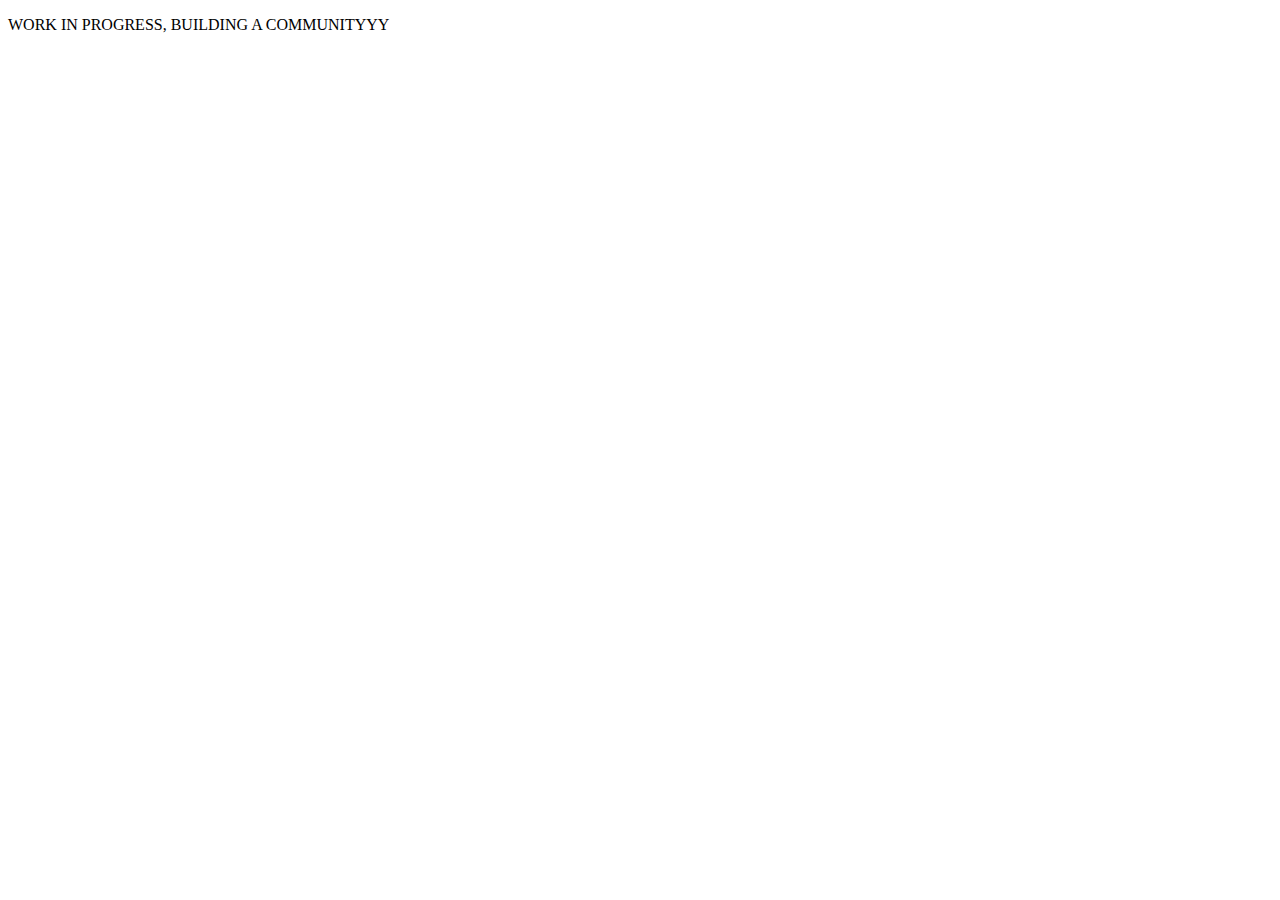
<file: activity.html>
<!DOCTYPE html>
<html lang="en">
<head>
    <meta charset="UTF-8">
    <meta name="viewport" content="width=device-width, initial-scale=1.0">
    <title>Document</title>
</head>
<body>
    <p> WORK IN PROGRESS, BUILDING A COMMUNITYYY</p>
</body>
</html>
</file>
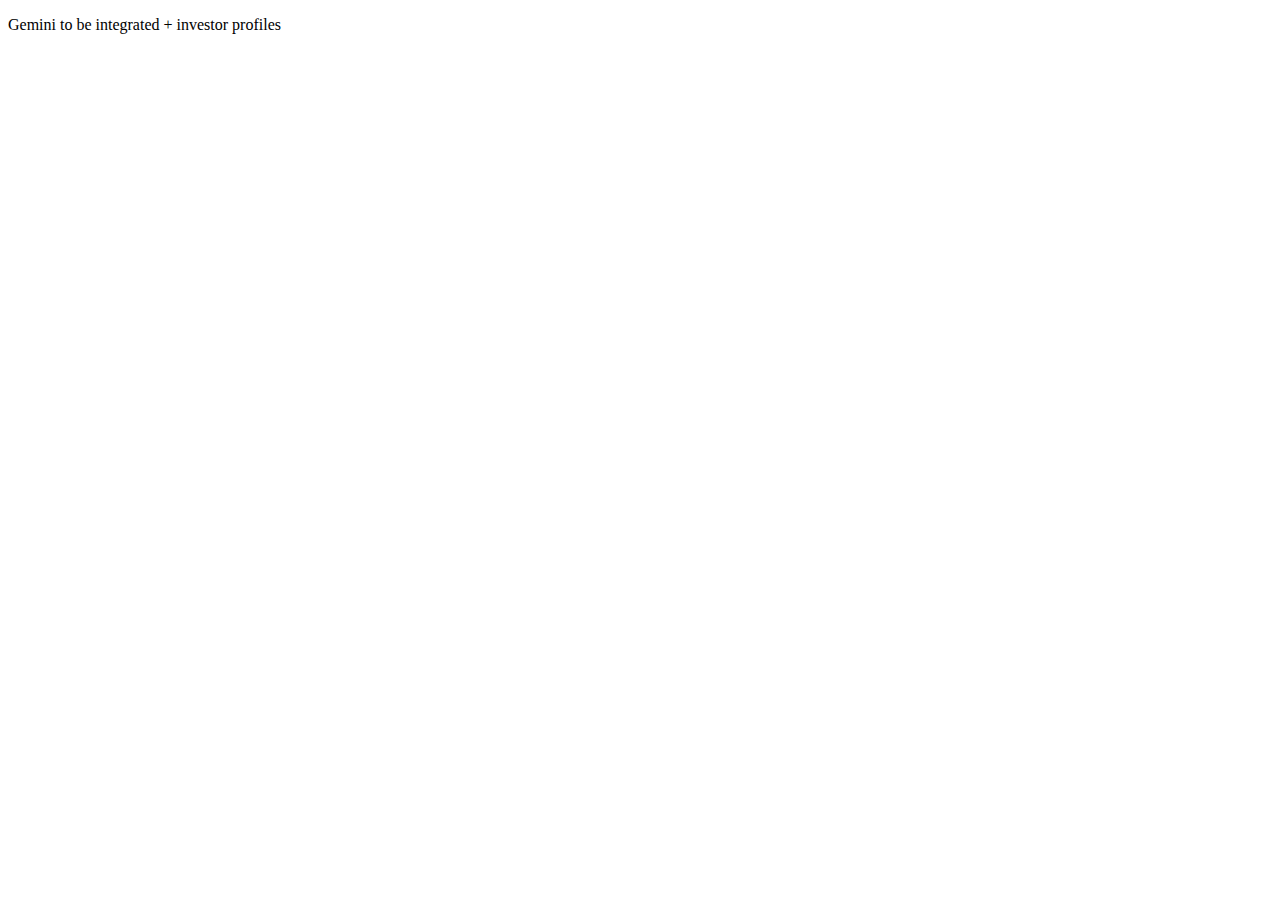
<file: advisory.html>
<!DOCTYPE html>
<html lang="en">
<head>
    <meta charset="UTF-8">
    <meta name="viewport" content="width=device-width, initial-scale=1.0">
    <title>Document</title>
</head>
<body>
    <p>Gemini to be integrated + investor profiles</p>
</body>
</html>
</file>
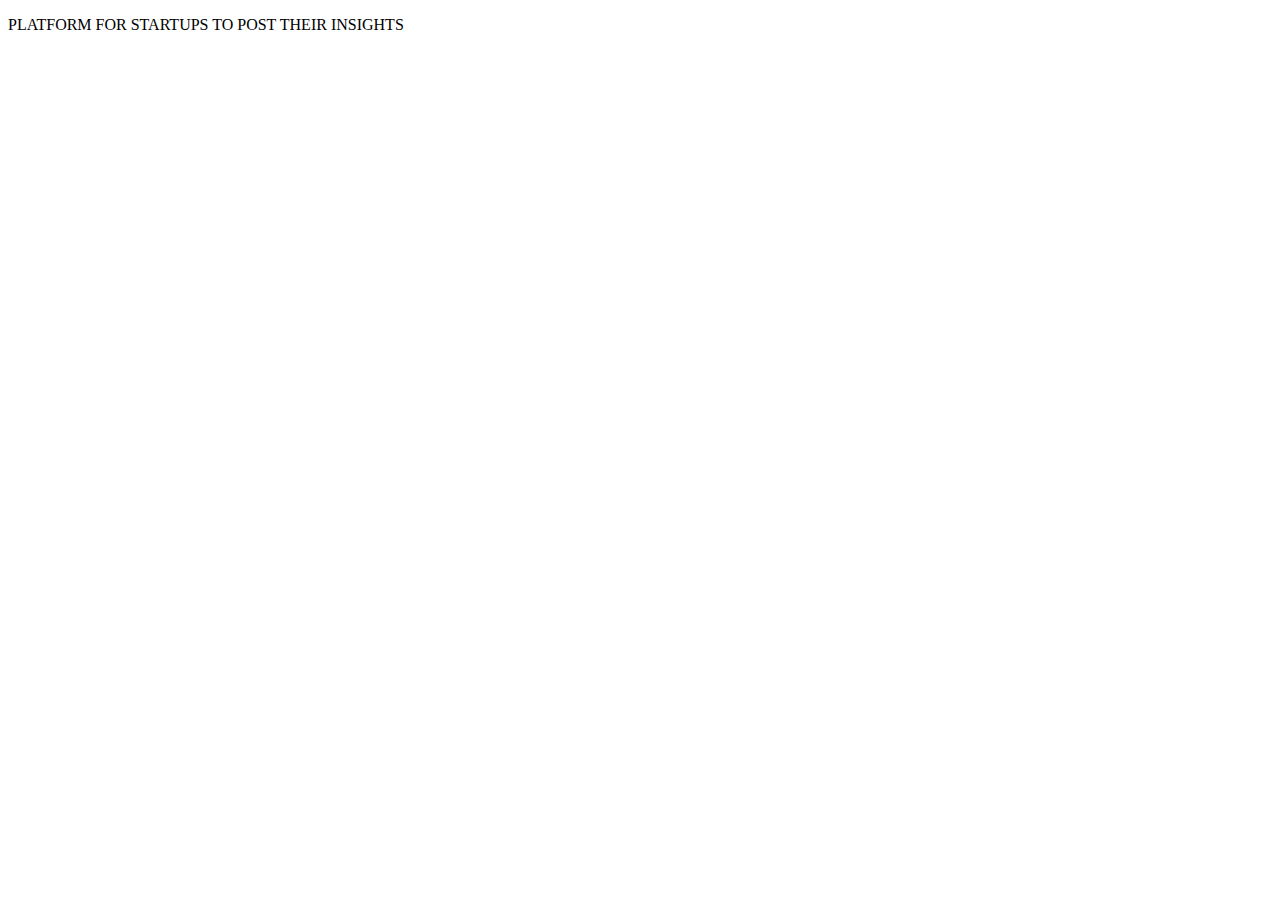
<file: blog.html>
<!DOCTYPE html>
<html lang="en">
<head>
  <meta charset="UTF-8">
  <meta name="viewport" content="width=device-width, initial-scale=1.0">
  <title>Document</title>
</head>
<body>
  <p>PLATFORM FOR STARTUPS TO POST THEIR INSIGHTS</p>
</body>
</html>
</file>
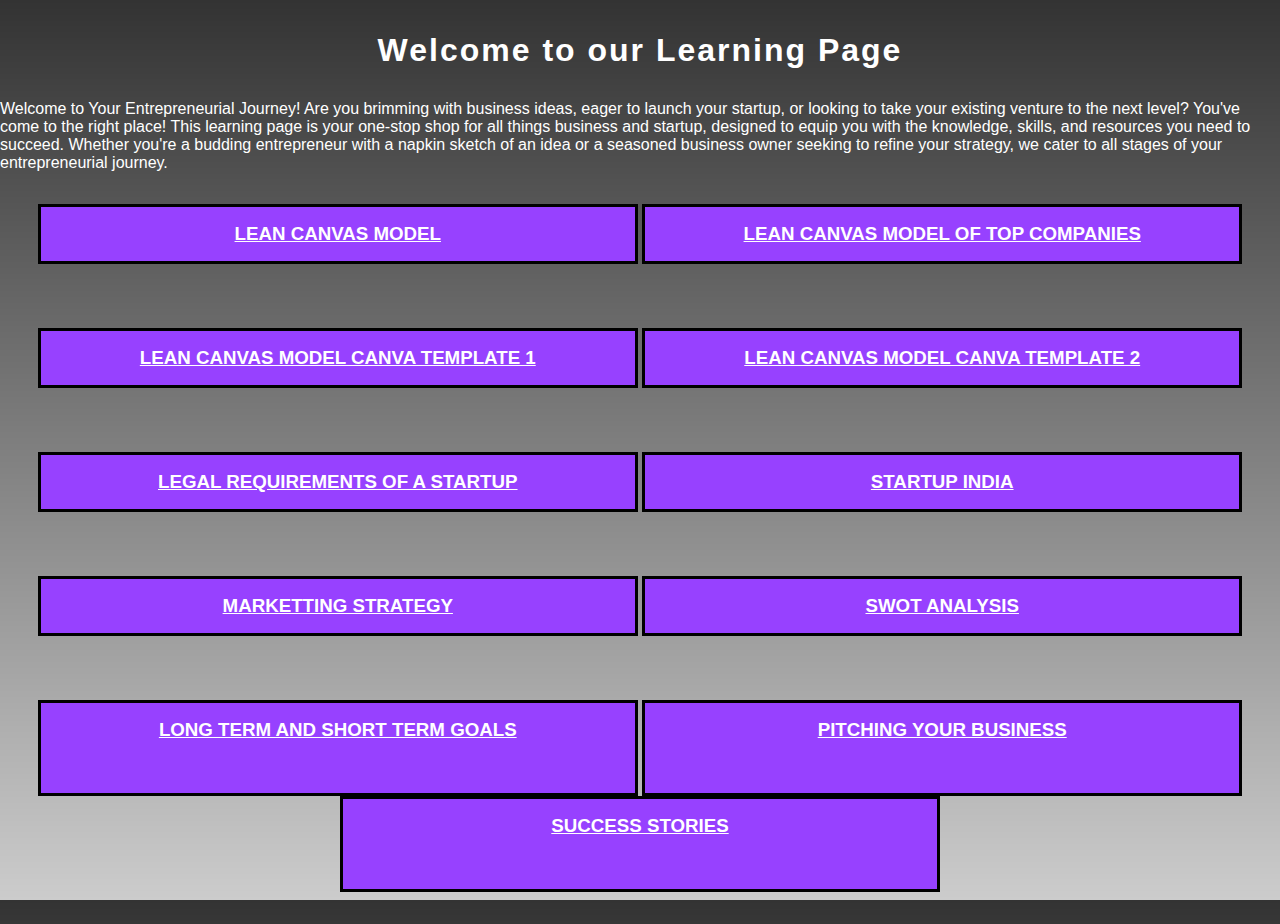
<file: learning.html>
<!DOCTYPE html>
<html lang="en">

<head>
    <meta charset="UTF-8">
            <meta http-equiv="X-UA-Compatible" content="IE=edge">
            <meta name="viewport" content="width=device-width, initial-scale=1.0">
            <title>Learning Page</title>
            <link rel="stylesheet" href="style3.css"
</head>
<body>
    
    <header>
        <nav>
            <div class="logo">
                <b>Welcome to our Learning Page</b>
                
    </header>
    <p style="color:white;">
      Welcome to Your Entrepreneurial Journey!
      Are you brimming with business ideas, eager to launch your startup, or looking to take your existing venture to the next level? You've come to the right place! This learning page is your one-stop shop for all things business and startup, designed to equip you with the knowledge, skills, and resources you need to succeed.
      
      Whether you're a budding entrepreneur with a napkin sketch of an idea or a seasoned business owner seeking to refine your strategy, we cater to all stages of your entrepreneurial journey.</p>
    <section  class="l-text">
        <div class='parent'>
            <div class='child'><a href="https://leancanvas_production.s3.amazonaws.com/cms/LeanCanvas.pdf"><h3>LEAN CANVAS MODEL</h3> </a>
            </div>
            <div class='child'><a href="https://litslink.com/blog/5-lean-canvas-examples-of-multi-billion-startups"><h3>LEAN CANVAS MODEL OF TOP COMPANIES</h3> </a>
                </div>
          </div>
          <div class='parent'>
            <div class='child'><a href="https://www.canva.com/design/DAF75iwNjOo/nqHv6nHWcWks8hUXgpb5uw/view?utm_content=DAF75iwNjOo&utm_campaign=designshare&utm_medium=link&utm_source=publishsharelink&mode=preview" target="_blank"><h3>LEAN CANVAS MODEL CANVA TEMPLATE 1</h3> </a>
            </div>
            <div class='child'><a href="https://www.canva.com/design/DAF75usLcvI/eoFzREX5WbWcfJnebgA4KQ/view?utm_content=DAF75usLcvI&utm_campaign=designshare&utm_medium=link&utm_source=publishsharelink&mode=preview" target="_blank"><h3>LEAN CANVAS MODEL CANVA TEMPLATE 2</h3></a>
            </div>
          </div>
          <div class='parent'>
            <div class='child'><a href="https://www.legalkart.com/legal-blog/what-are-the-legal-compliances-required-for-a-start-up-" target="_blank"><h3>LEGAL REQUIREMENTS OF A STARTUP</h3></a>
            </div>
            <div class='child'><a href="https://www.startupindia.gov.in/content/sih/en/startup-scheme.html" target="_blank"><h3>STARTUP INDIA</h3></a>
            </div>
          </div>
          <div class='parent'>
            <div class='child'><a href="https://medium.com/swlh/36-types-of-marketing-strategies-tactics-to-grow-your-business-57c548cd047b" target="_blank"><h3>MARKETTING STRATEGY</h3></a>
            </div>
            <div class='child'><a href="https://asana.com/resources/swot-analysis" target="_blank"><h3>SWOT ANALYSIS</h3></a>
            </div>
          </div>
          <div class='parent'>
            <div class='child'><a href="https://medium.com/@woojingo/how-to-plan-short-term-vs-long-term-5af3927fd9be" target="_blank"><h3>LONG TERM AND SHORT TERM GOALS</h3></a><br><br>
            </div>
            <div class='child'><a href="https://online.hbs.edu/blog/post/how-to-pitch-a-business-idea" target="_blank"><h3>PITCHING YOUR BUSINESS</h3></a><br><br>
            </div>
            <div class='child'><a href="https://admeducation.com/blog/indian-entrepreneurs-success-story/" target="_blank"><h3>SUCCESS STORIES</h3></a><br><br>
            </div>
          </div>
</file>
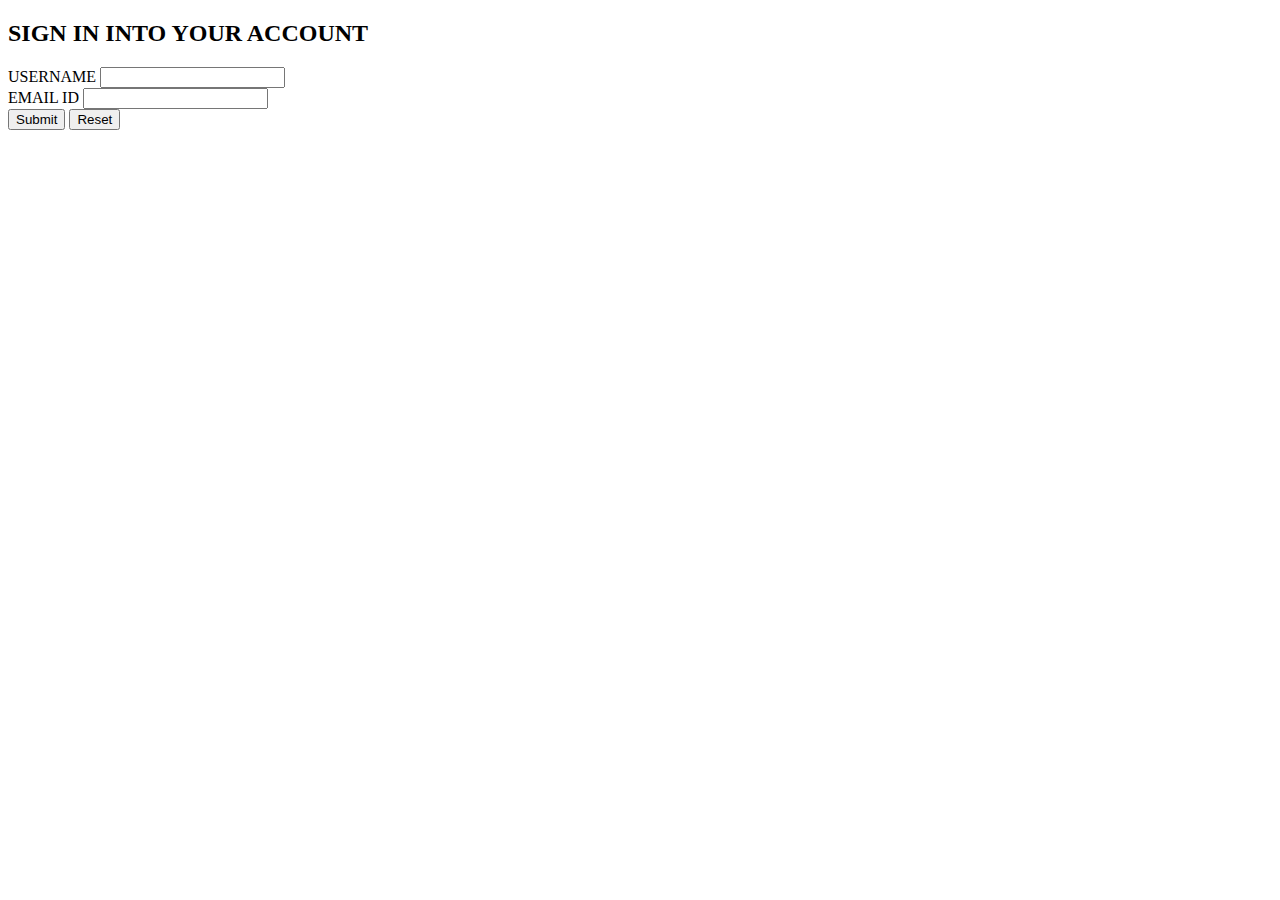
<file: signin.html>
<!DOCTYPE html>
<html lang="en">
<!--TRY TO FIND A WAY TO USE AUTH0 DIRECTLY FOR THIS-->
<head>
    <meta charset="UTF-8">
    <meta name="viewport" content="width=device-width, initial-scale=1.0">
    <title>SIGN IN PAGE</title>
</head>

<body>
    <h2> SIGN IN INTO YOUR ACCOUNT</h2>
    <form action="backend.php">
        <div>
            <label for="name">USERNAME</label>
            <input type="text" name="myName" id="name">
        </div>
        <div>
            <label for="email">EMAIL ID</label>
            <input type="email" name="myEmail" id="email">
        </div>
        <div>
            <input type="submit" name="SUBMIT NOW">
            <input type="reset" name="RESET NOW">
        </div>

    </form>
</body>

</html>
</file>
<file: style3.css>
*{
    padding: 0;
    margin: 0;
    box-sizing: border-box;
}
body{
    width: 100%;
    height: 100vh;
    background:linear-gradient(rgba(0,0,0,0.8),rgba(0,0,0,0.2)) , url(https://history-computer.com/wp-content/uploads/2022/09/Largest-Digital-Education-Companies-header-1536x892.jpg);
    background-size: cover;
    font-family: 'Poppins',sans-serif;
}
nav{
    width: 100%;
    height: 100px;
  
    color: #fff;
    display: flex;
    justify-content: space-around;
align-items: center;
}
.logo{
    font-size: 2em;
    letter-spacing: 2px;
}
.menu a{
    text-decoration: none;
    color: #fff;
    padding: 10px 20px;
    font-size: 20px;
}

.menu a:hover{
   border: 1px solid #9741ff;
   background: transparent;
}
.register a{
    text-decoration: none;
    color: #fff;
    padding: 10px 20px;
    font-size: 20px;
    border-radius: 8px;
    background: #9741ff;
}
.register a:hover{
    border: 1px solid #9741ff;
    background: transparent;
}
a[href] {
  color: #ffffff;
}
.parent {
    padding: 2rem 2rem;
    text-align: center;
  }
  .child {
    margin: auto;
    width: 50%;
    display: inline-block;
    border: 3px solid rgb(0, 0, 0);
    padding: 1rem 1rem;
    vertical-align: middle;
    background-color: #9741ff;
    width: 600px;
    height: 50%; 
  }
</file>
